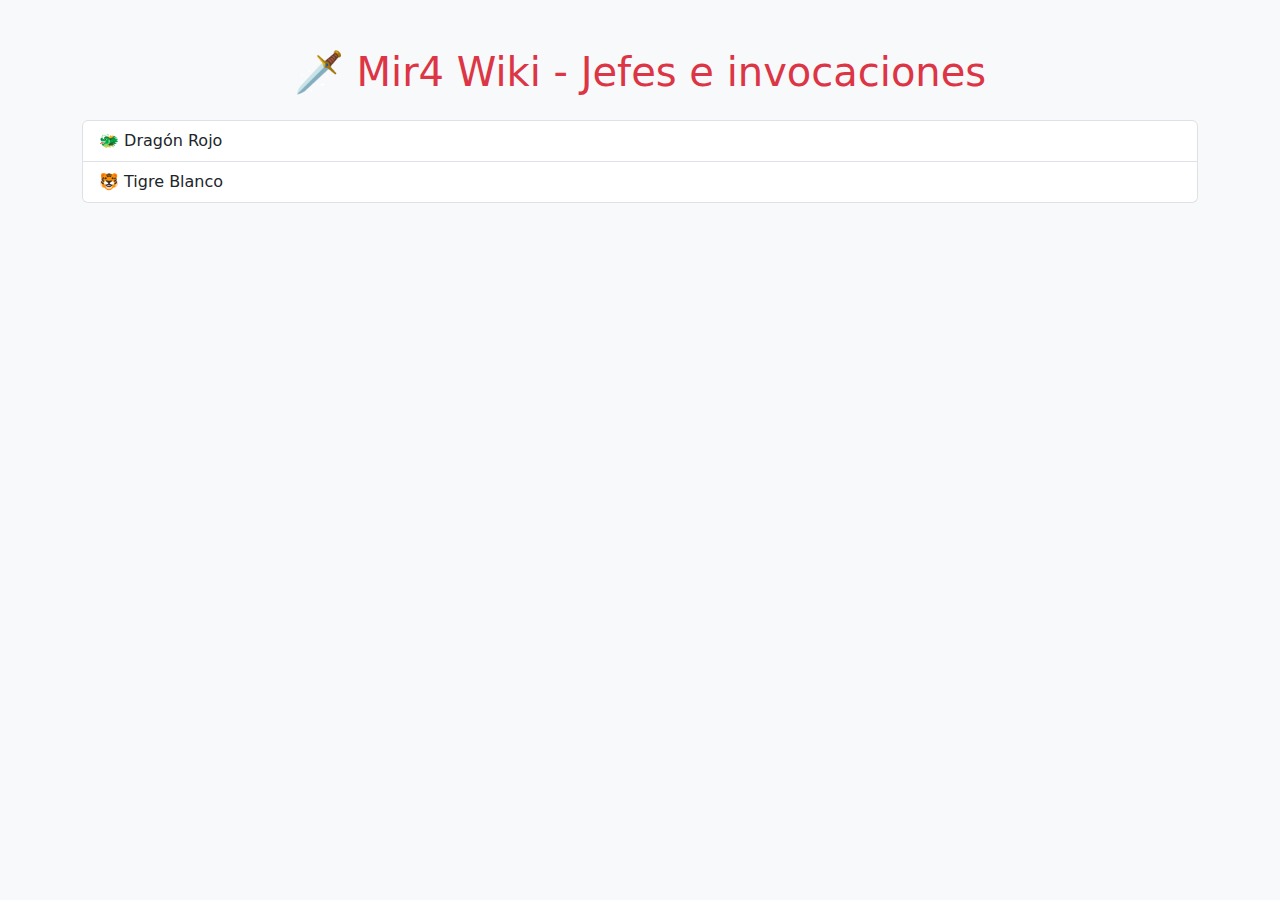
<file: index.html>
<!DOCTYPE html>
<html lang="es">
<head>
  <meta charset="UTF-8" />
  <meta name="viewport" content="width=device-width, initial-scale=1.0" />
  <title>Mir4 Wiki - Jefes e invocaciones</title>
  <!-- Bootstrap CSS -->
  <link href="https://cdn.jsdelivr.net/npm/bootstrap@5.3.2/dist/css/bootstrap.min.css" rel="stylesheet">
</head>
<body class="bg-light">

  <div class="container py-5">
    <h1 class="text-center mb-4 text-danger">🗡️ Mir4 Wiki - Jefes e invocaciones</h1>

    <!-- Índice de jefes -->
    <div class="list-group">
      <a href="jefes/dragon-rojo.html" class="list-group-item list-group-item-action">🐲 Dragón Rojo</a>
      <a href="jefes/tigre-blanco.html" class="list-group-item list-group-item-action">🐯 Tigre Blanco</a>
    </div>
  </div>

  <!-- Bootstrap JS Bundle -->
  <script src="https://cdn.jsdelivr.net/npm/bootstrap@5.3.2/dist/js/bootstrap.bundle.min.js"></script>
</body>
</html>
</file>
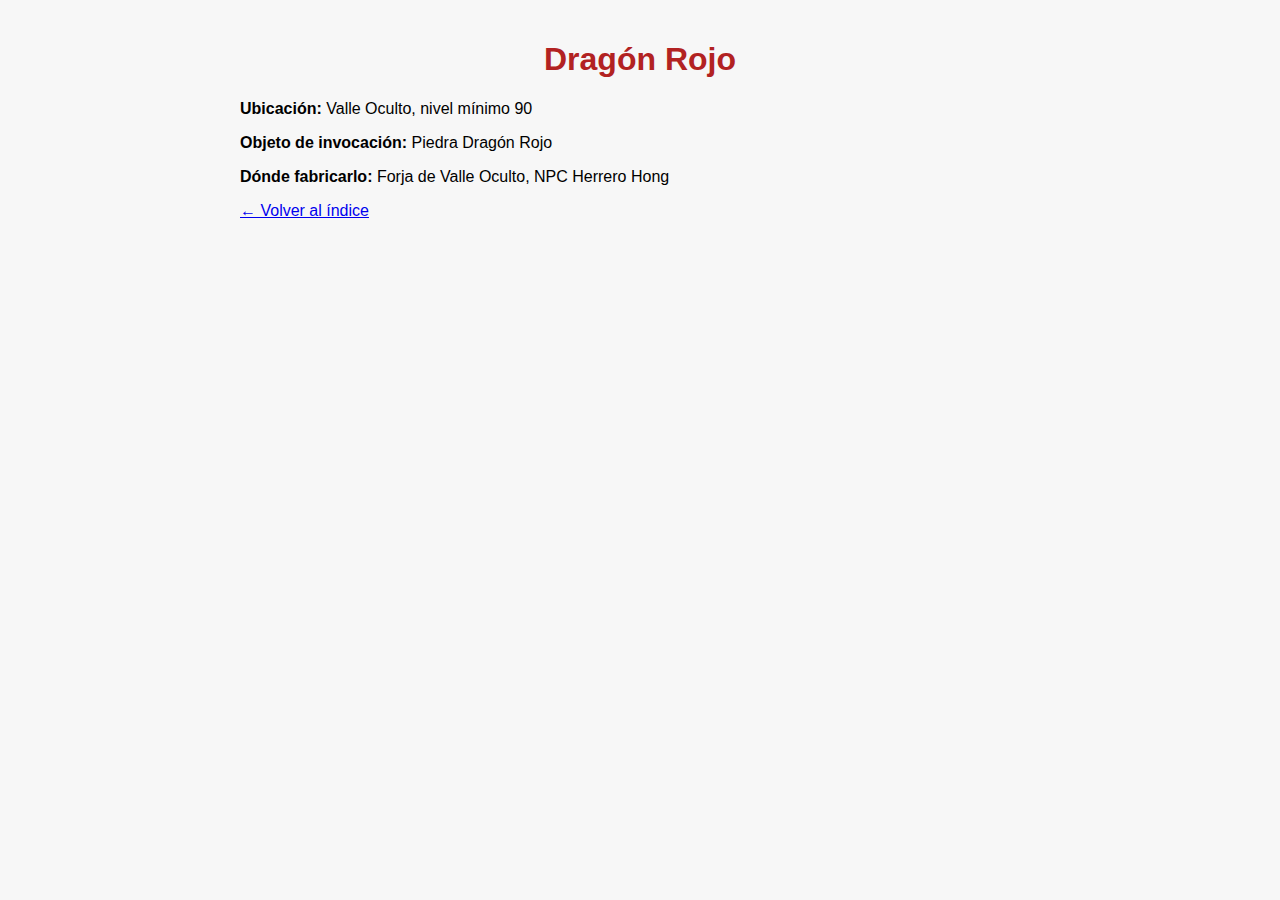
<file: jefes/dragon-rojo.html>
<!DOCTYPE html>
<html lang="es">
<head>
  <meta charset="UTF-8" />
  <title>Dragón Rojo - Mir4 Wiki</title>
  <link rel="stylesheet" href="../style.css" />
</head>
<body>
  <h1>Dragón Rojo</h1>
  <p><strong>Ubicación:</strong> Valle Oculto, nivel mínimo 90</p>
  <p><strong>Objeto de invocación:</strong> Piedra Dragón Rojo</p>
  <p><strong>Dónde fabricarlo:</strong> Forja de Valle Oculto, NPC Herrero Hong</p>
  <p><a href="../index.html">← Volver al índice</a></p>
</body>
</html>
</file>
<file: style.css>
body {
  font-family: Arial, sans-serif;
  max-width: 800px;
  margin: auto;
  padding: 20px;
  background: #f7f7f7;
}

h1 {
  color: #b22222;
  text-align: center;
}
</file>
